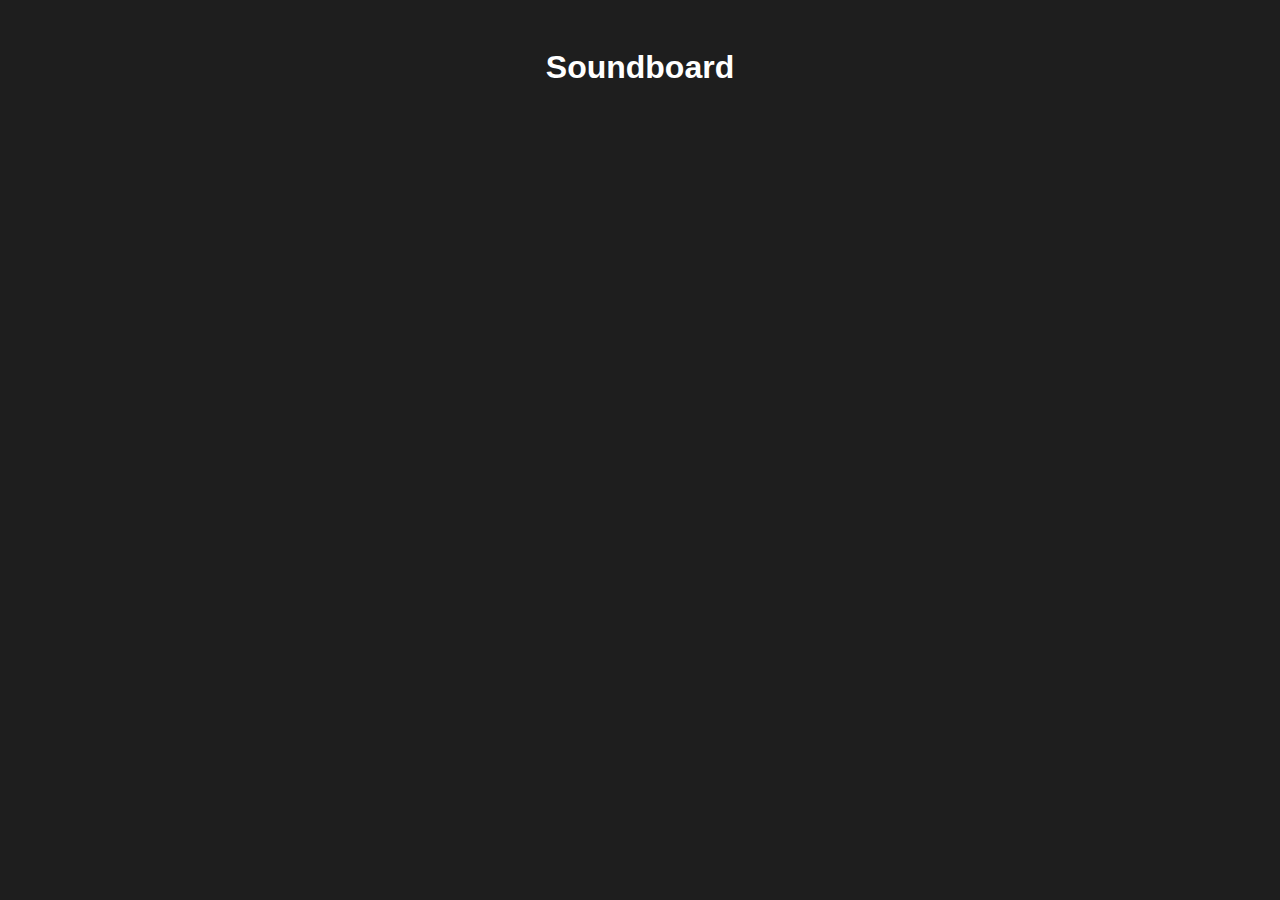
<file: soundboard.html>
<!DOCTYPE html>
<html lang="en">
<head>
  <meta charset="UTF-8">
  <meta name="viewport" content="width=device-width, initial-scale=1.0">
  <title>Soundboard</title>
  <style>
    body {
      font-family: Arial, sans-serif;
      background: #1e1e1e;
      color: white;
      display: flex;
      flex-direction: column;
      align-items: center;
      padding: 20px;
    }
    .tabs {
      display: flex;
      border-bottom: 2px solid #444;
      margin-bottom: 15px;
    }
    .tab {
      padding: 8px 16px;
      background: #333;
      cursor: pointer;
      user-select: none;
      transition: background 0.3s;
      border: 1px solid #444;
      border-bottom: none;
    }
    .tab.active {
      background: #0078ff;
    }
    .grid {
      display: grid;
      grid-template-columns: repeat(5, 45px);
      gap: 8px;
    }
    .grid button {
      width: 45px;
      height: 45px;
      border: none;
      border-radius: 6px;
      background: #555;
      color: white;
      font-size: 14px;
      cursor: pointer;
      transition: background 0.2s;
    }
    .grid button:hover {
      background: #777;
    }
  </style>
</head>
<body>
  <h1>Soundboard</h1>
  <div class="tabs"></div>
  <div class="grid"></div>

  <script>


    const grid = document.querySelector('.grid');
    const tabsContainer = document.querySelector('.tabs');
    let currentTab = 0;

    function renderTabs() {
      tabsContainer.innerHTML = '';
      soundSets.forEach((_, index) => {
        const tab = document.createElement('div');
        tab.className = 'tab' + (index === 0 ? ' active' : '');
        tab.dataset.tab = index;
        tab.textContent = `Set ${index + 1}`;
        tab.addEventListener('click', () => {
          document.querySelectorAll('.tab').forEach(t => t.classList.remove('active'));
          tab.classList.add('active');
          currentTab = index;
          renderGrid();
        });
        tabsContainer.appendChild(tab);
      });
    }

    function renderGrid() {
      grid.innerHTML = '';
      const set = soundSets[currentTab];
      set.forEach((sound, i) => {
        const btn = document.createElement('button');
        btn.textContent = i + 1;
        btn.addEventListener('click', () => {
          const audio = new Audio(sound);
          audio.play();
        });
        grid.appendChild(btn);
      });
    }

    renderTabs();
    renderGrid();
  </script>
</body>
</html>
</file>
